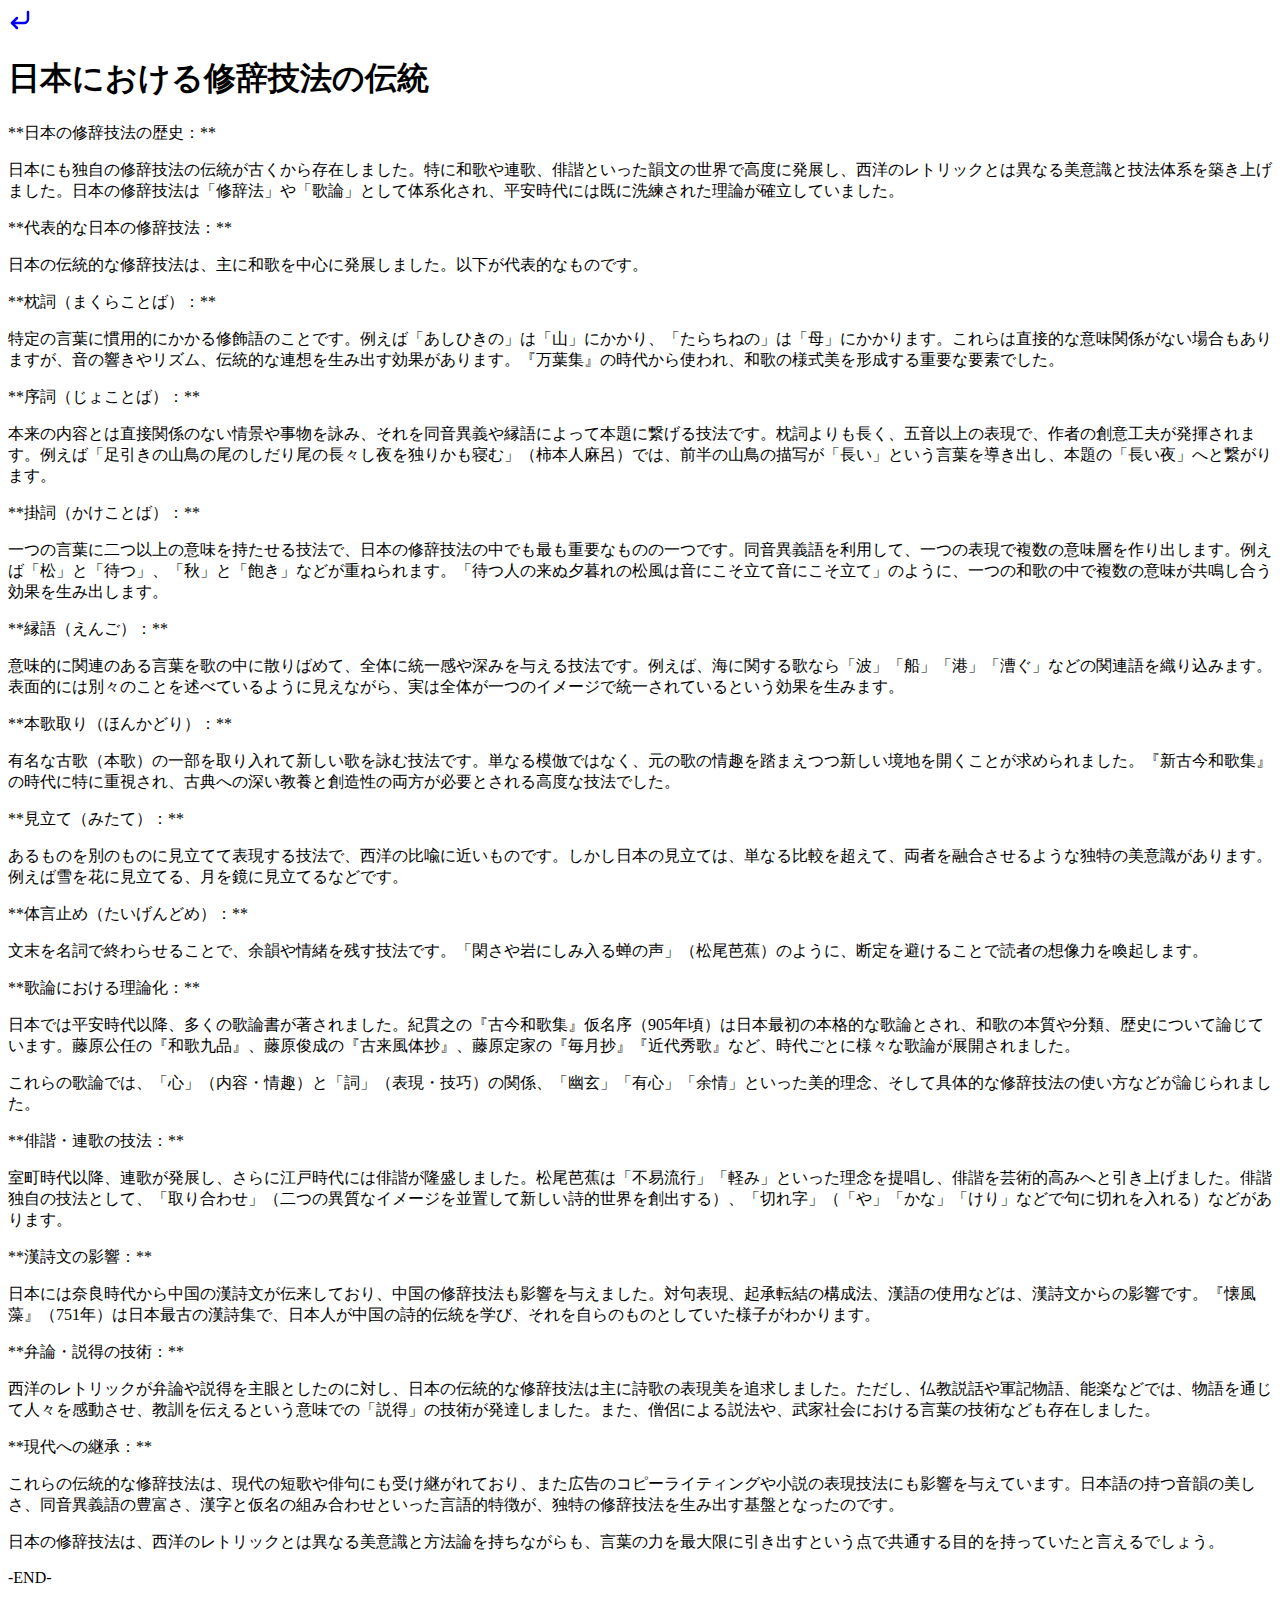
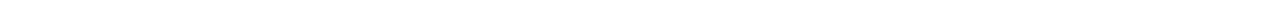
<file: noveltest.html>
<!DOCTYPE html>
<html lang="ja">
<head>
    <meta charset="UTF-8">
    <meta name="viewport" content="width=device-width, initial-scale=1.0">
    <title>日本における修辞技法の伝統 | スイノオト</title>
    <meta name="description" content="日本における修辞技法の伝統">
    <meta property="og:title" content="日本における修辞技法の伝統 | スイノオト">
    <meta property="og:type" content="article">
    
    <link rel="preconnect" href="https://fonts.googleapis.com">
    <link rel="preconnect" href="https://fonts.gstatic.com" crossorigin>
    <link href="https://fonts.googleapis.com/css2?family=Shippori+Mincho&display=swap" rel="stylesheet">

    <link rel="stylesheet" href="css/novel.css">

</head>
<body>

<a href="index.html" class="back-btn" aria-label="トップページに戻る">
    <svg width="24" height="24" viewBox="0 0 24 24" fill="none" stroke="currentColor" stroke-width="2.5" stroke-linecap="round" stroke-linejoin="round" aria-hidden="true">
        <polyline points="9 10 4 15 9 20"></polyline>
        <path d="M20 4v7a4 4 0 0 1-4 4H4"></path>
    </svg>
</a>

<main>
    <div class="book-container">
        <article class="novel-content">
            
            <h1>日本における修辞技法の伝統</h1>

            <p>
                **日本の修辞技法の歴史：**
            </p>

            <p>
                日本にも独自の修辞技法の伝統が古くから存在しました。特に和歌や連歌、俳諧といった韻文の世界で高度に発展し、西洋のレトリックとは異なる美意識と技法体系を築き上げました。日本の修辞技法は「修辞法」や「歌論」として体系化され、平安時代には既に洗練された理論が確立していました。
            </p>

            <p>
                **代表的な日本の修辞技法：**
            </p>

            <p>
                日本の伝統的な修辞技法は、主に和歌を中心に発展しました。以下が代表的なものです。
            </p>

            <p>
                **枕詞（まくらことば）：**
            </p>

            <p>
                特定の言葉に慣用的にかかる修飾語のことです。例えば「あしひきの」は「山」にかかり、「たらちねの」は「母」にかかります。これらは直接的な意味関係がない場合もありますが、音の響きやリズム、伝統的な連想を生み出す効果があります。『万葉集』の時代から使われ、和歌の様式美を形成する重要な要素でした。
            </p>

            <p>
                **序詞（じょことば）：**
            </p>

            <p>
                本来の内容とは直接関係のない情景や事物を詠み、それを同音異義や縁語によって本題に繋げる技法です。枕詞よりも長く、五音以上の表現で、作者の創意工夫が発揮されます。例えば「足引きの山鳥の尾のしだり尾の長々し夜を独りかも寝む」（柿本人麻呂）では、前半の山鳥の描写が「長い」という言葉を導き出し、本題の「長い夜」へと繋がります。
            </p>

            <p>
                **掛詞（かけことば）：**
            </p>

            <p>
                一つの言葉に二つ以上の意味を持たせる技法で、日本の修辞技法の中でも最も重要なものの一つです。同音異義語を利用して、一つの表現で複数の意味層を作り出します。例えば「松」と「待つ」、「秋」と「飽き」などが重ねられます。「待つ人の来ぬ夕暮れの松風は音にこそ立て音にこそ立て」のように、一つの和歌の中で複数の意味が共鳴し合う効果を生み出します。
            </p>

            <p>
                **縁語（えんご）：**
            </p>

            <p>
                意味的に関連のある言葉を歌の中に散りばめて、全体に統一感や深みを与える技法です。例えば、海に関する歌なら「波」「船」「港」「漕ぐ」などの関連語を織り込みます。表面的には別々のことを述べているように見えながら、実は全体が一つのイメージで統一されているという効果を生みます。
            </p>

            <p>
                **本歌取り（ほんかどり）：**
            </p>

            <p>
                有名な古歌（本歌）の一部を取り入れて新しい歌を詠む技法です。単なる模倣ではなく、元の歌の情趣を踏まえつつ新しい境地を開くことが求められました。『新古今和歌集』の時代に特に重視され、古典への深い教養と創造性の両方が必要とされる高度な技法でした。
            </p>

            <p>
                **見立て（みたて）：**
            </p>

            <p>
                あるものを別のものに見立てて表現する技法で、西洋の比喩に近いものです。しかし日本の見立ては、単なる比較を超えて、両者を融合させるような独特の美意識があります。例えば雪を花に見立てる、月を鏡に見立てるなどです。
            </p>

            <p>
                **体言止め（たいげんどめ）：**
            </p>

            <p>
                文末を名詞で終わらせることで、余韻や情緒を残す技法です。「閑さや岩にしみ入る蝉の声」（松尾芭蕉）のように、断定を避けることで読者の想像力を喚起します。
            </p>

            <p>
                **歌論における理論化：**
            </p>

            <p>
                日本では平安時代以降、多くの歌論書が著されました。紀貫之の『古今和歌集』仮名序（905年頃）は日本最初の本格的な歌論とされ、和歌の本質や分類、歴史について論じています。藤原公任の『和歌九品』、藤原俊成の『古来風体抄』、藤原定家の『毎月抄』『近代秀歌』など、時代ごとに様々な歌論が展開されました。
            </p>

            <p>
                これらの歌論では、「心」（内容・情趣）と「詞」（表現・技巧）の関係、「幽玄」「有心」「余情」といった美的理念、そして具体的な修辞技法の使い方などが論じられました。
            </p>

            <p>
                **俳諧・連歌の技法：**
            </p>

            <p>
                室町時代以降、連歌が発展し、さらに江戸時代には俳諧が隆盛しました。松尾芭蕉は「不易流行」「軽み」といった理念を提唱し、俳諧を芸術的高みへと引き上げました。俳諧独自の技法として、「取り合わせ」（二つの異質なイメージを並置して新しい詩的世界を創出する）、「切れ字」（「や」「かな」「けり」などで句に切れを入れる）などがあります。
            </p>

            <p>
                **漢詩文の影響：**
            </p>

            <p>
                日本には奈良時代から中国の漢詩文が伝来しており、中国の修辞技法も影響を与えました。対句表現、起承転結の構成法、漢語の使用などは、漢詩文からの影響です。『懐風藻』（751年）は日本最古の漢詩集で、日本人が中国の詩的伝統を学び、それを自らのものとしていた様子がわかります。
            </p>

            <p>
                **弁論・説得の技術：**
            </p>

            <p>
                西洋のレトリックが弁論や説得を主眼としたのに対し、日本の伝統的な修辞技法は主に詩歌の表現美を追求しました。ただし、仏教説話や軍記物語、能楽などでは、物語を通じて人々を感動させ、教訓を伝えるという意味での「説得」の技術が発達しました。また、僧侶による説法や、武家社会における言葉の技術なども存在しました。
            </p>

            <p>
                **現代への継承：**
            </p>

            <p>
                これらの伝統的な修辞技法は、現代の短歌や俳句にも受け継がれており、また広告のコピーライティングや小説の表現技法にも影響を与えています。日本語の持つ音韻の美しさ、同音異義語の豊富さ、漢字と仮名の組み合わせといった言語的特徴が、独特の修辞技法を生み出す基盤となったのです。
            </p>

            <p>
                日本の修辞技法は、西洋のレトリックとは異なる美意識と方法論を持ちながらも、言葉の力を最大限に引き出すという点で共通する目的を持っていたと言えるでしょう。
            </p>

            <p>
                -END-
            </p>

        </article>
    </div>
</main>

</body>
</html>
</file>
<file: css/novel.css>

</file>
